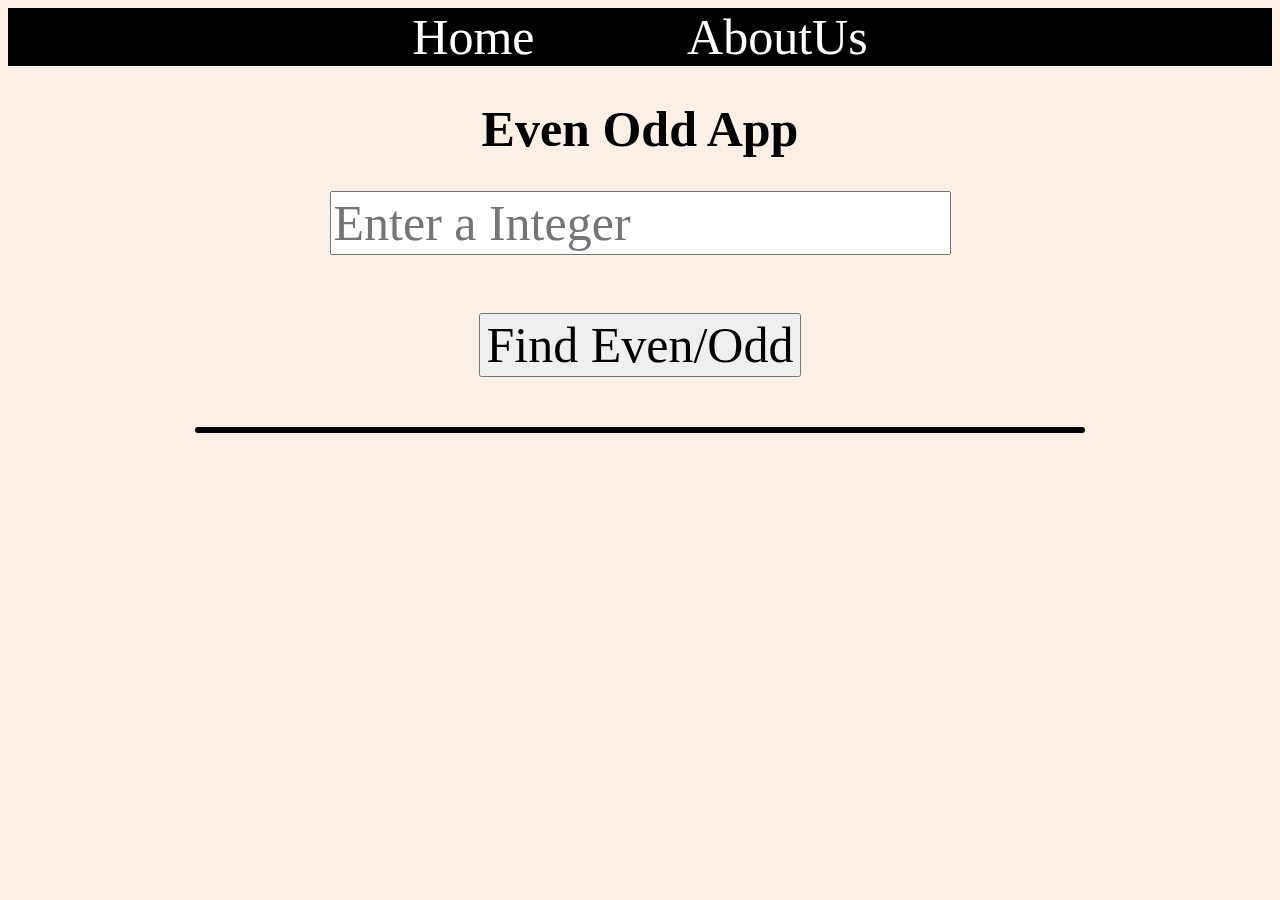
<file: index.html>
<html>
	<head>
		<title>Even Odd App</title>
		<link rel="stylesheet" href="mystyle.css"/>
	</head>
	<body>
		<center>
			<div class="nav">
				<a href="index.html">Home</a>
				<a href="aboutus.html">AboutUs</a>
			</div>

			<h1> Even Odd App</h1>
			<form onsubmit="check()">
			<input type="number" id="num" placeholder="Enter a Integer"/>
			<br/><br/>
			<input type="submit" value ="Find Even/Odd"/>
			
			</form>
			<h2 id="msg"/>
			
			<script>
				function check()
					{
						event.preventDefault();
						let num =document.getElementById("num");
						let msg =document.getElementById("msg");

						if(num.value==="")
						{
							alert("Please Enter a NUmber");
							msg.innerHTML="";
							num.focus();
							return;
						}
						
						let n =parseInt(num.value);
						if(n%2===0)
							msg.innerHTML = "Even";
						else
							msg.innerHTML = "Odd";
					}


			</script>

		</center>
	</body>
</html>
</file>
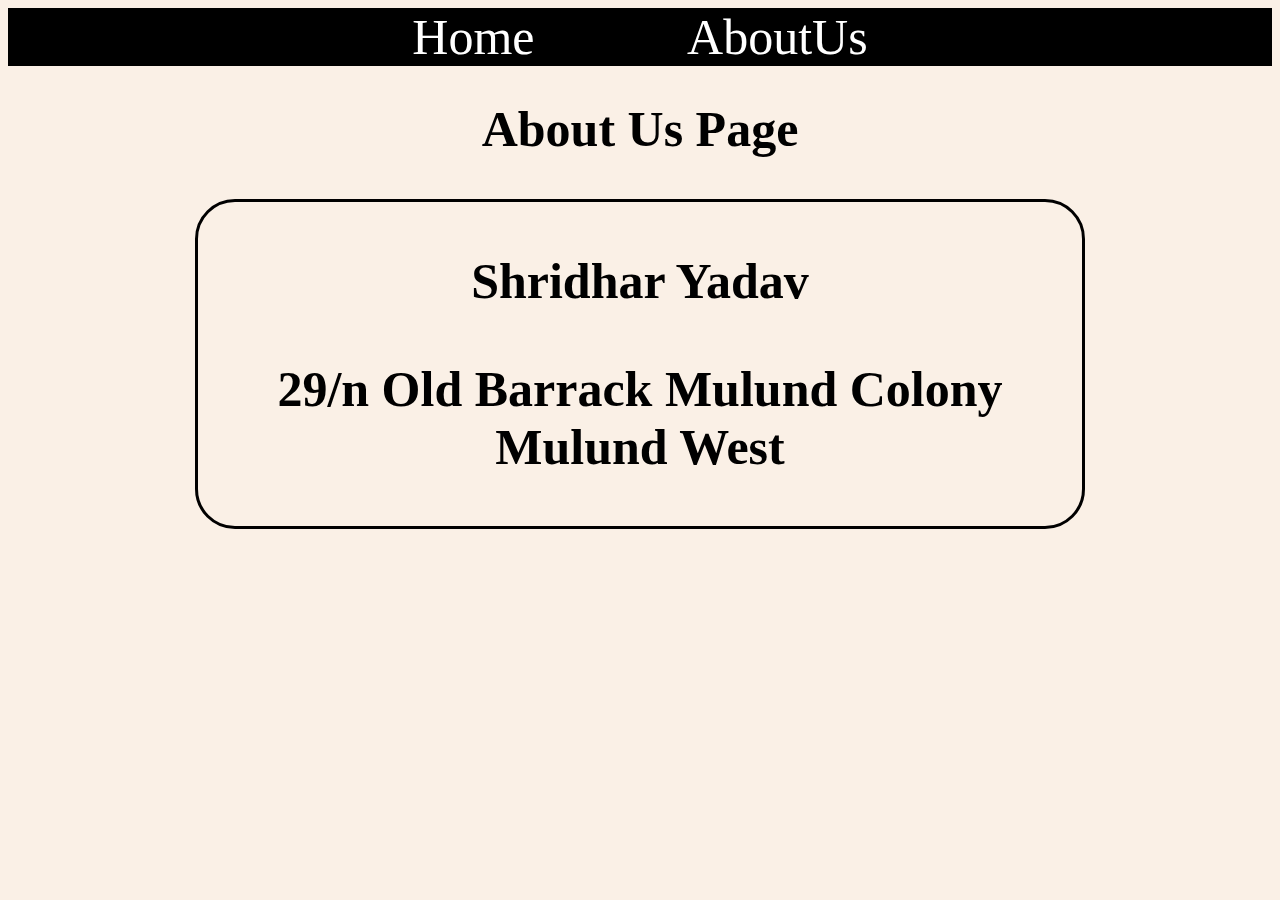
<file: aboutus.html>
<html>
	<head>
		<title>Even Odd App</title>
		<link rel="stylesheet" href="mystyle.css"/>
	</head>
	<body>
		<center>
			<div class="nav">
				<a href="index.html">Home</a>
				<a href="aboutus.html">AboutUs</a>
			</div>

			<h1>About Us Page</h1>
			<h2>
				<p>Shridhar Yadav</p>
				<p>29/n Old Barrack Mulund Colony Mulund West</p>
			</h2>
		</center>
	</body>
</html>
</file>
<file: mystyle.css>
*{font-size:50px; font-family:Cambria;}
body{background-color:linen;}
.nav{background-color:black;}
.nav a{color:white; text-decoration:none; margin:70px;}
h2{border:solid; width:70%;border-radius:40px;}
</file>
